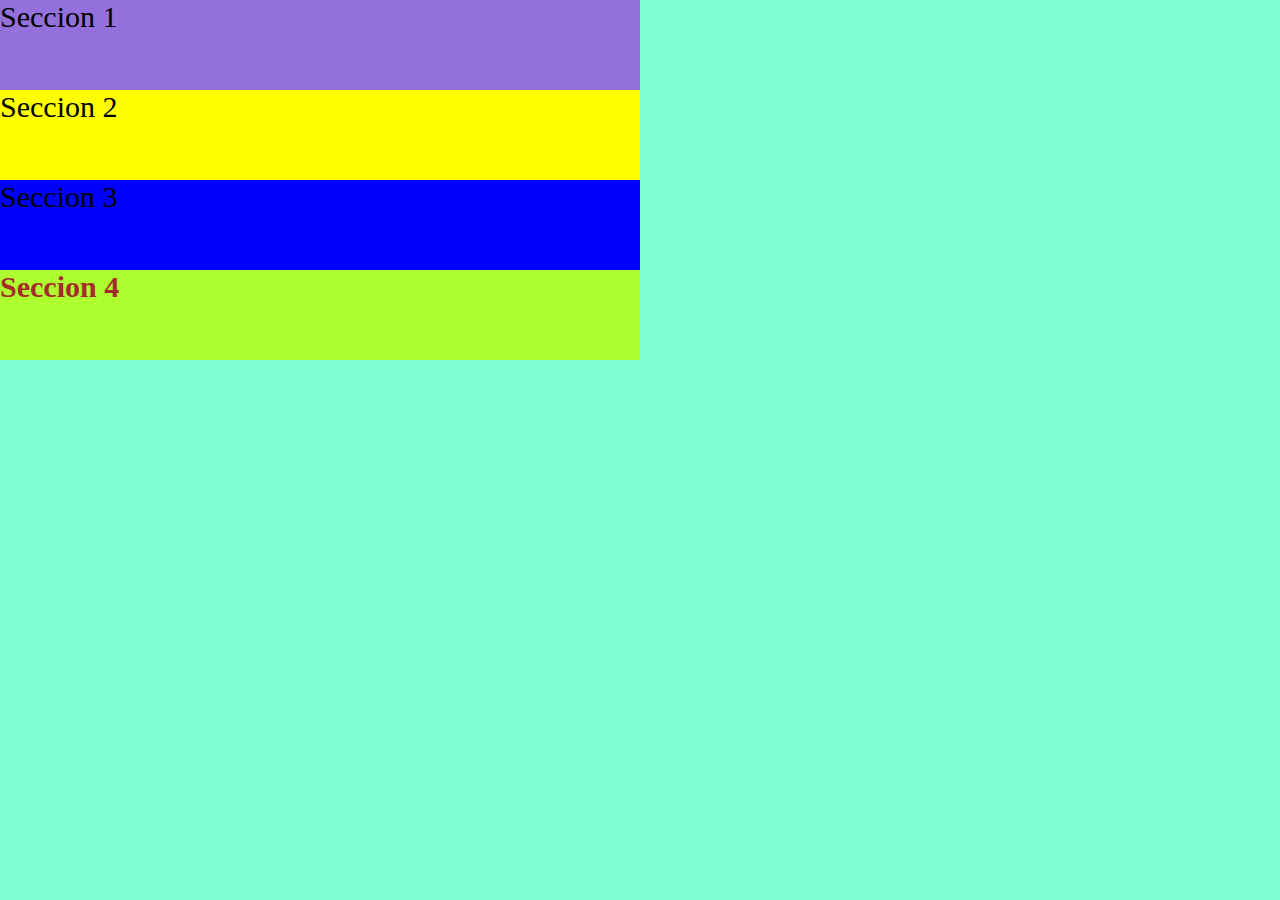
<file: INDEX.html>
<!DOCTYPE html>
<html lang="en">
<head>
    <meta charset="UTF-8">
    <meta http-equiv="X-UA-Compatible" content="IE=edge">
    <meta name="viewport" content="width=device-width, initial-scale=1.0">
    <link rel="stylesheet" href="style.css">
    <title>Estilos</title>

</head>
<body>

    <div class="contenedor1">

        <div class="seccion1">

            Seccion 1

        </div>

        <div class="seccion2">

            Seccion 2

        </div>

        <div class="seccion3">

            Seccion 3

        </div>

        <div class="seccion4">
        
            <h1 class="titulo">Seccion 4 </h1>
        
        </div>

    </div>
    
</body>
</html>
</file>
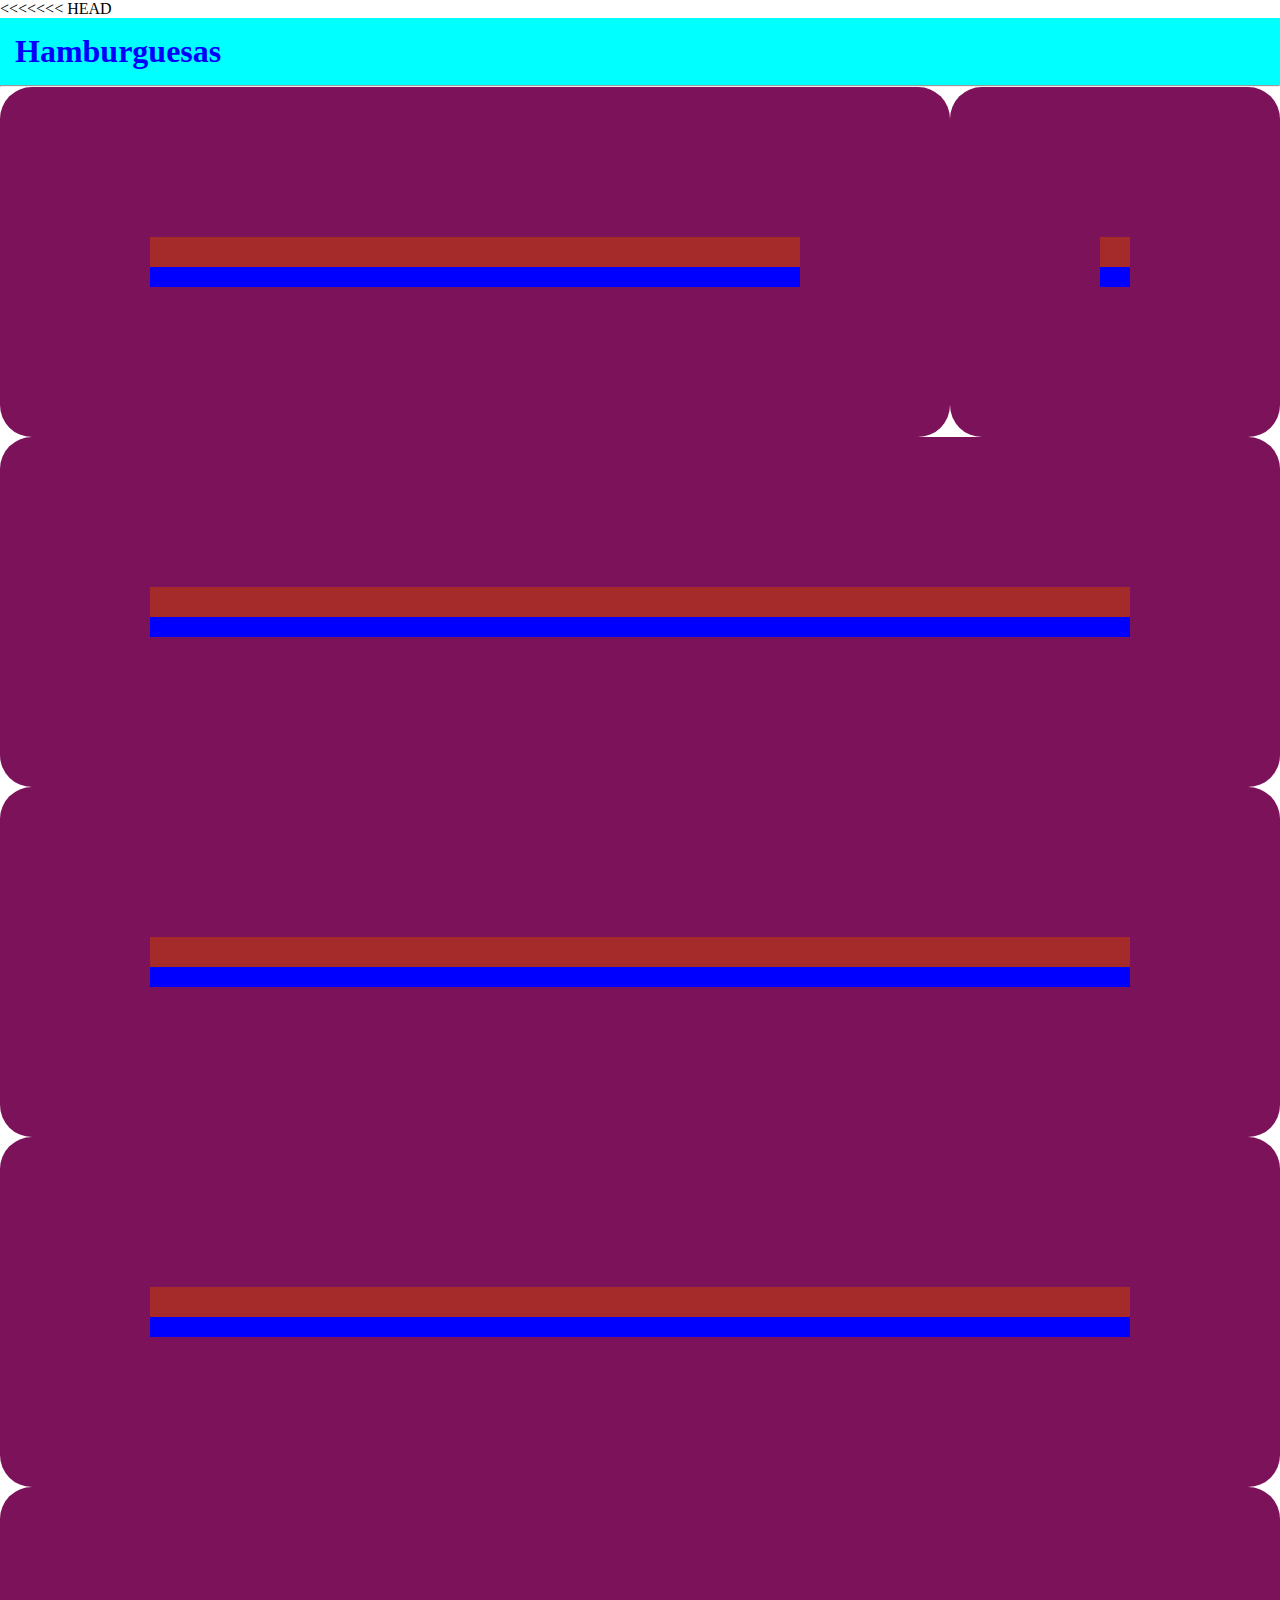
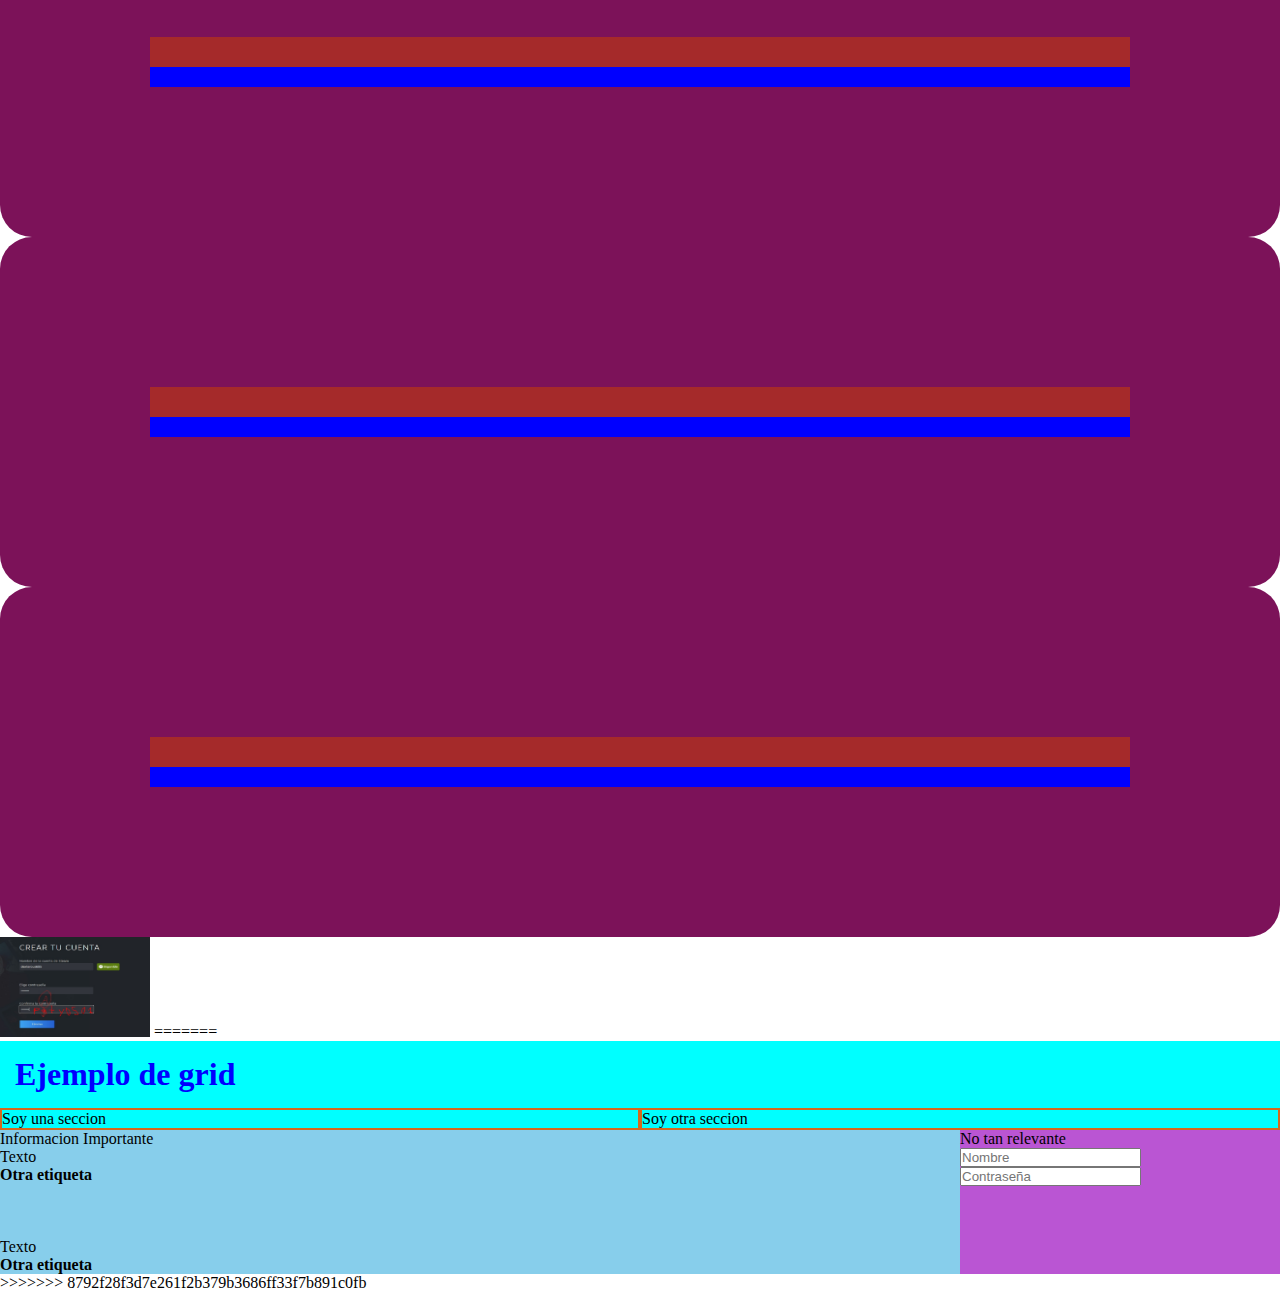
<file: index.html>
<<<<<<< HEAD
<!DOCTYPE html>
<html lang="en">
<head>
    <meta charset="UTF-8">
    <meta http-equiv="X-UA-Compatible" content="IE=edge">
    <meta name="viewport" content="width=device-width, initial-scale=1.0">
    <link rel="stylesheet" href="estilo.css">
    <title>Hamburguesas</title>
</head>

<body>
    
    <div> <header> <h1>Hamburguesas</h1> </header> <hr> </div>

    <main>

        <div class="row">

            <div class="ensancha1"> 

                <div class="pan">
                
                <div class="lechuga"> </div>
                
                <div class="carne"> </div>
                
                </div>

            </div>
            
            <div class="pan">
                
                <div class="lechuga"> </div>
                
                <div class="carne"> </div>
                
            </div>
            
        </div>
        
        <div class="pan">
            
            <div class="lechuga"> </div>
            
            <div class="carne"> </div>
            
        </div>
            
        <div class="pan">
            
                <div class="lechuga"> </div>
            
                <div class="carne"> </div>
            
            </div>

            </div>
            
            <div class="pan">
            
                <div class="lechuga"> </div>
            
                <div class="carne"> </div>
            
            </div>
            
            <div class="pan">
            
                <div class="lechuga"> </div>
            
                <div class="carne"> </div>
            
            </div>

        </div>
    
        <div class="pan">  

        <div class="lechuga"> </div>
        
        <div class="carne"> </div>

        </div>

        <div class="pan">
        
            <div class="lechuga"> </div>
        
            <div class="carne"> </div>
        
        </div>

    </main>

    
    
    <img width="150" height="100" src="Steam.jpg">

</body>


</html>

=======
<!DOCTYPE html>
<html lang="en">
<head>
    <meta charset="UTF-8">
    <meta http-equiv="X-UA-Compatible" content="IE=edge">
    <meta name="viewport" content="width=device-width, initial-scale=1.0">
    <link rel="stylesheet" href="estilos.css">
    <title>Grid</title>

</head>
<body>
    <header>
        <h1>Ejemplo de grid</h1>
    </header>

    <main class="grid-4">

        <section>
            Soy una seccion
        </section>

        <section>
            Soy otra seccion
        </section>

        <article id="principal">
            Informacion Importante

            <ol>
                <li>Texto</li>
                <li><b>Otra etiqueta</b></li>
            </ol>

            <br> <br> <br>

            <ul>
                <li>Texto</li>
                <li><b>Otra etiqueta</b></li>
            </ul>

        </article>

        <aside>
            No tan relevante <br>
            <input type="text" name="Nombre" id="Nombre" placeholder="Nombre" >  <br>
            <input type="password" name="Contra" id="Contra" placeholder="Contraseña">
        </aside>

    </main>
</body>
</html>
>>>>>>> 8792f28f3d7e261f2b379b3686ff33f7b891c0fb
</file>
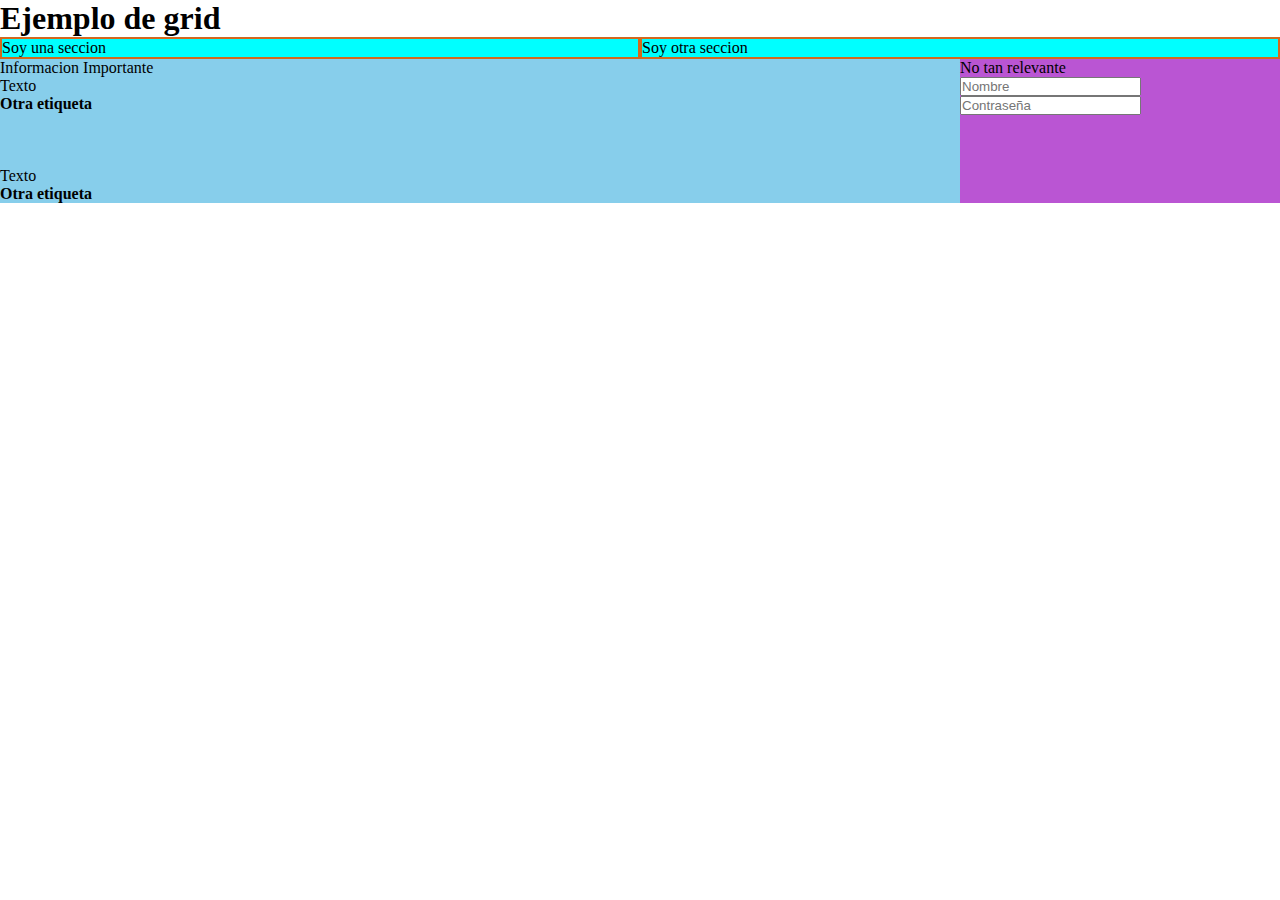
<file: grid/index.html>
<!DOCTYPE html>
<html lang="en">
<head>
    <meta charset="UTF-8">
    <meta http-equiv="X-UA-Compatible" content="IE=edge">
    <meta name="viewport" content="width=device-width, initial-scale=1.0">
    <link rel="stylesheet" href="estilos.css">
    <title>Grid</title>

</head>
<body>
    <header>
        <h1>Ejemplo de grid</h1>
    </header>

    <main class="grid-4">

        <section>
            Soy una seccion
        </section>

        <section>
            Soy otra seccion
        </section>

        <article id="principal">
            Informacion Importante

            <ol>
                <li>Texto</li>
                <li><b>Otra etiqueta</b></li>
            </ol>

            <br> <br> <br>

            <ul>
                <li>Texto</li>
                <li><b>Otra etiqueta</b></li>
            </ul>

        </article>

        <aside>
            No tan relevante <br>
            <input type="text" name="Nombre" id="Nombre" placeholder="Nombre" >  <br>
            <input type="password" name="Contra" id="Contra" placeholder="Contraseña">
        </aside>

    </main>
</body>
</html>
</file>
<file: style.css>
* {

    margin: 0;
    padding: 0;
    box-sizing: border-box;
    font-size: 30px;

}

.contenedor1 {

    background-color: aquamarine;
    width: 100vw;
    height: 100vh;

}

.seccion1 {

    background: mediumpurple;
    width: 50%;
    height: 10%;

}

.seccion2 {

    background: yellow;
    width: 50%;
    height: 10%;
}

.seccion3 {

    background: blue;
    width: 50%;
    height: 10%;

}

.seccion4 {

    background: greenyellow;
    width: 50%;
    height: 10%;

}

.titulo {

    color: brown;

}
</file>
<file: estilo.css>
*{
    padding: 0;
    margin: 0;
}

.row{

        display: flex;
        flex-direction: row;

}

header{
    background-color: aqua;
    color: blue;
    padding: 15px;
}

.pan{

    background-color: rgb(124, 18, 89);
    padding: 150px;
    border-radius: 2em;

}

.lechuga{

    background-color: brown;
    padding: 15px;
    he

}

.carne{

    background-color: blue;
    padding: 10px;

}

.ensancha1{

    flex-grow: 2;

}
</file>
<file: estilos.css>
*{

    margin: 0;
    padding: 0;

}

.grid-4 {

    display: grid;
    grid-template-columns: 1fr 1fr 1fr 1fr ;

}

section {

    background-color: aqua;
    border: 2px solid chocolate;
    grid-column: span 2;
}



aside {

    background-color: mediumorchid;

}

#principal {

    background-color: skyblue;
    grid-column: 1/4;

}
</file>
<file: grid/estilos.css>
*{

    margin: 0;
    padding: 0;

}

.grid-4 {

    display: grid;
    grid-template-columns: 1fr 1fr 1fr 1fr ;

}

section {

    background-color: aqua;
    border: 2px solid chocolate;
    grid-column: span 2;
}



aside {

    background-color: mediumorchid;

}

#principal {

    background-color: skyblue;
    grid-column: 1/4;

}
</file>
